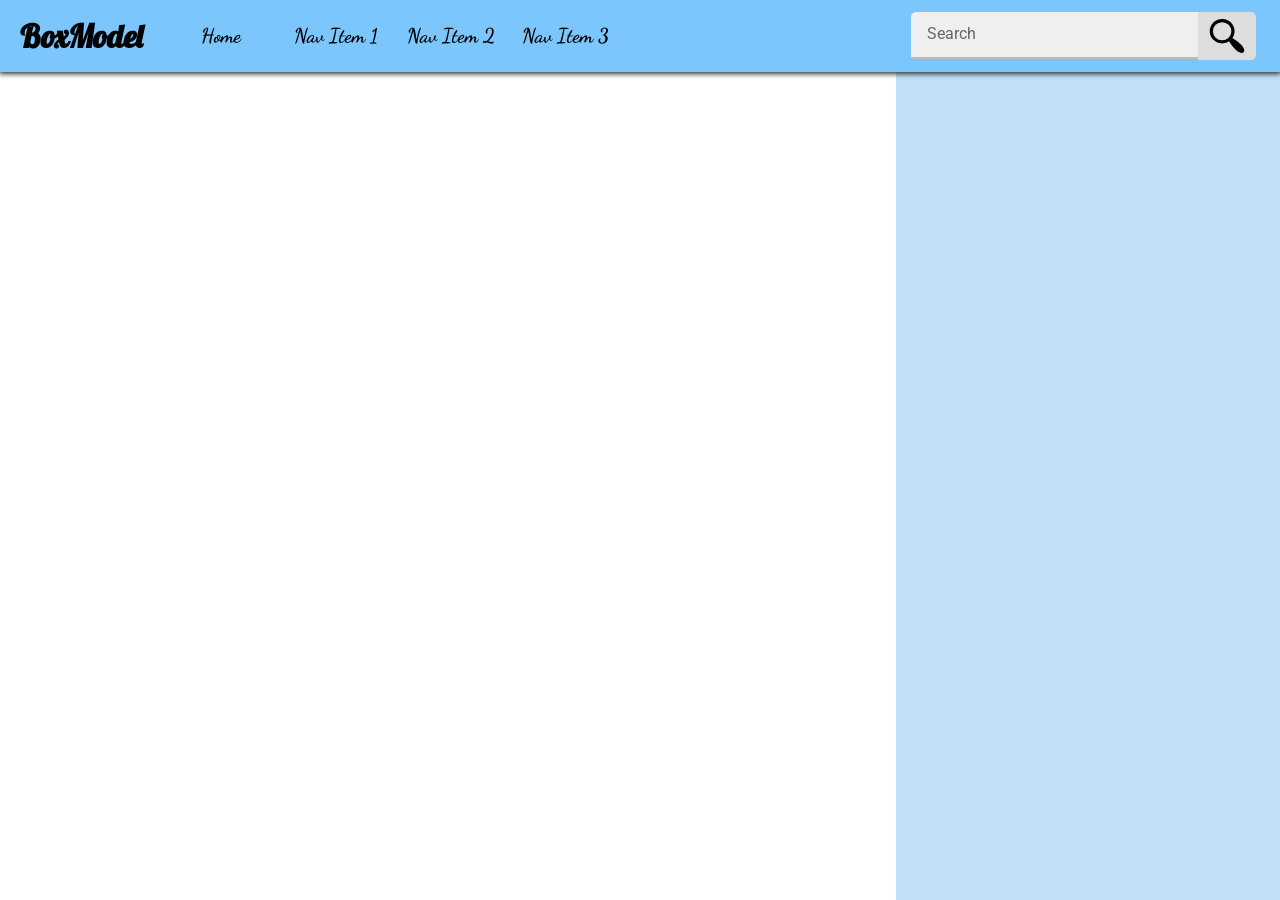
<file: index.html>
<!DOCTYPE HTML>
<html lang = "en">
	<head>
		<title>BoxModel</title>
		<meta charset = "UTF-8" />
		<meta name="viewport" content="width=device-width, initial-scale=1">
		<link href="https://fonts.googleapis.com/css2?family=Dancing+Script:wght@700&family=Lobster&family=Roboto:wght@400;700&display=swap" rel="stylesheet">
		<link rel="stylesheet" href="./css/main.css">
		<link rel="stylesheet" href="./css/header.css">
		<link rel="stylesheet" href="./css/search.css">
		<link rel="stylesheet" href="./css/nav.css">


	</head>
	<body>
		<header>
			<div id="header-content-container"> <!-- start header-content-container -->
				<h1 class="flex-box">
					BoxModel
				</h1>
				<nav id="nav-menu" class="flex-box">
					<ul>
						<li class="flex-box">
							<a href="#">Home</a>
							<span class="hover"></span>
						</li>
						<li class="flex-box">
							<a href="#">Nav Item 1</a>
							<span class="hover"></span>
						</li>
						<li class="flex-box">
							<a href="#">Nav Item 2</a>
							<span class="hover"></span>
						</li>
						<li class="flex-box">
							<a href="#">Nav Item 3</a>
							<span class="hover"></span>
						</li>
					</ul>
				</nav>
				<div id="spacer" class="flex-box">
				</div>
				<div id="search" class="flex-box"> <!-- Search Div -->
					<form action="#" method="get" id="search-form">
						<div class="input-box">
							<input
								type="text"
								id="search-box"
								name="search"
								required
								class="flex-box"
							>
							<span class="text-input-highlight"></span>
							<label for="search-box" class="placeholder">
								Search
							</label>
						</div>
						<div id="search-btn" class="flex-box">
							<input type="image" src="img/icons/search.svg" alt="Search Form" id="search-icon">
						</div>
					</form>
				</div> <!-- End Search Div -->
			</div> <!-- end header-content-container -->
		</header>
		<main>

		</main>
		<aside class="right-sidebar">

		</aside>
	</body>
</html>
</file>
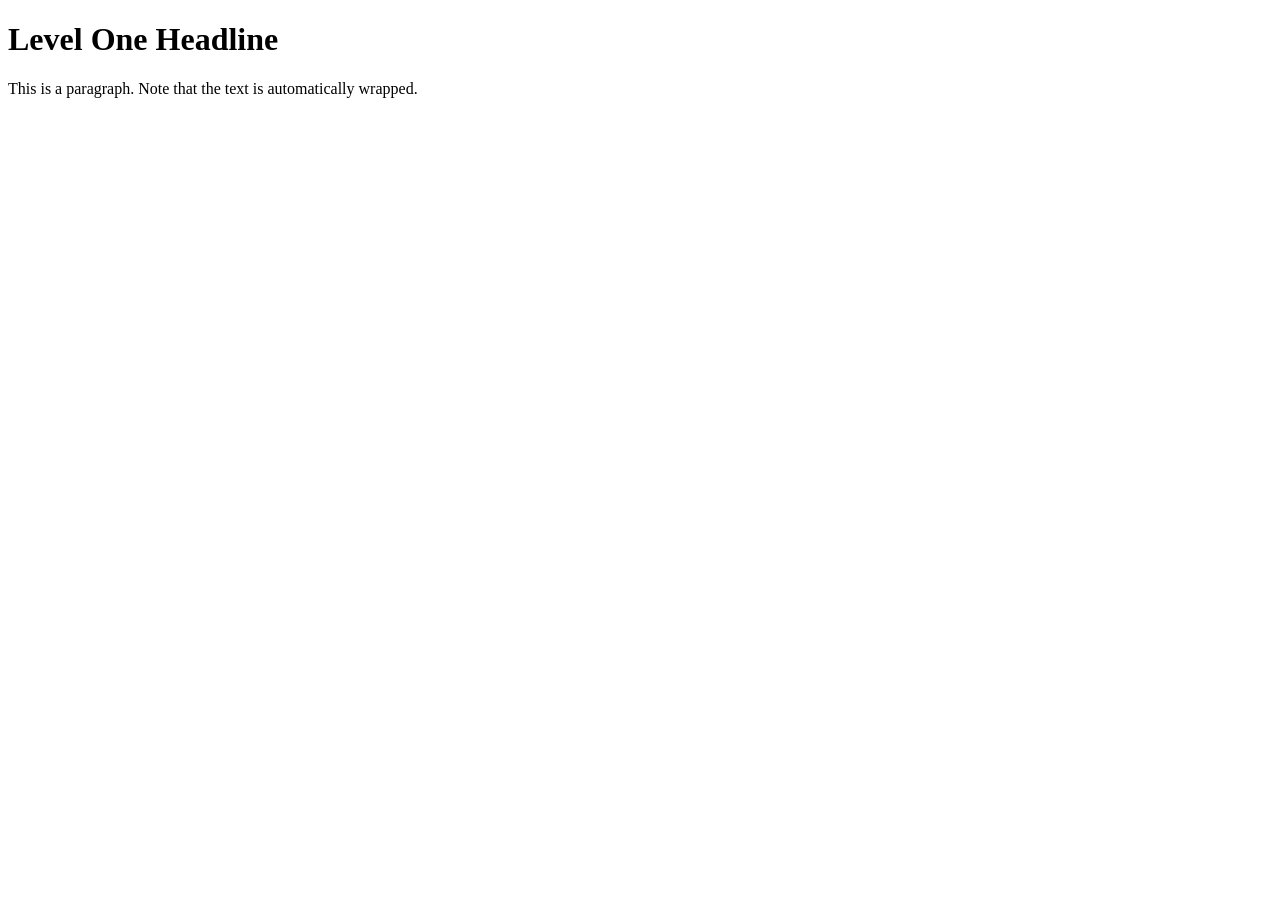
<file: .github/workflows/index.html>
<!DOCTYPE HTML>
<html lang = "en">
	<head>
		<title>BoxModel</title>
		<meta charset = "UTF-8" />
	</head>
	<body>
		<h1>Level One Headline</h1>
		<p>
			This is a paragraph.
			Note that the text is automatically wrapped.
		</p>
	</body>
</html>
</file>
<file: css/main.css>
:root {
	--main-bg-colour: #efefef;
	--sidebar-bg-colour: #C1E0F7;
	--underline-colour: #F24333;
	--highlight-text-colour: #BA1B1D;
	--header-bg--colour: #7CC6FE;
}

html {
	height: 100%;
}

body {
	font-family: "Roboto", Helvetica, Verdana, sans-serif;

	/* Remove any initial margins and padding from the body */
	margin: 0;
	padding: 0;
	min-height: 100%;
	background-color: var(--main-background-colour);
	display: flex;
}


/* Main Layout Styles */
main {
	background-color: var(--main-background-colour);
	flex: 70%;
	margin-top: 4.5em;
}

.right-sidebar {
	background-color: var(--sidebar-bg-colour);
	flex: 30%;
	margin-top: 4.5em;
}

section {
	width: 100%;
	display: block;
}

figure img {
	margin: 0 auto;
}

.flex-box {
	flex-wrap: wrap;
	justify-content: space-between;
	align-items: center;
	text-align: center;
}
/* End Main Layout Styles */

/* Anchor Styles */
a:visited {
	color: #000;
}

a:hover, .hover:hover + a {
	color: var(--highlight-text-colour);
}

a {
	font-weight: 700;
	text-decoration: none;
	color: #000000;
}

/* End Anchor Styles */


/* Generic Highlight Styles */

.hover::after, .hover::before, .text-input-highlight::after, .text-input-highlight::before {
	content: '';
	position: absolute;
	background-color: var(--underline-colour);
	height: 2px;
	max-width: 0;
	bottom: 0;
	transition: max-width ease-in-out 0.3s;
}

.hover::after, .text-input-highlight::after {
	/* Position the after so that it has to expand to the right */
	left: 50%; 
}

.hover::before, .text-input-highlight::before {
	/* Position the before so that it has to expand to the left */
	right: 50%;
}
/* End Generic Highlight Styles */
</file>
<file: css/header.css>
/* This file details the styles for the main elements in the header */

header {
	/* Width is implicitly set as it is a block element */
	position: fixed;
	background-color: #7CC6FE;
	height: 4.5em;
	display: flex;
	flex-direction: column;
	width: 100%;
	top: 0;
	box-shadow: 0 1px 5px 1px #333;
}


#header-content-container {
	width: 100%;  /* 960px at 16px font size */
	height: 100%;
	display: flex;
}

/* Display H1 and nav-menu side by side with varying width */
h1 {
	font-family: "Lobster", "Trebuchet MS";
	flex: 5%;
	margin: 0 20px;
	height: 100%;
	box-sizing: border-box;
	padding: 0.5em 0;
}

#nav-menu {
	flex: 40%;
	height: 100%;
}

#spacer {
	flex: 25%;
}

#search {
	flex: 30%;
	height: 100%;
	text-align: left;
	margin-right: 1.5em;
}
</file>
<file: css/search.css>
/* This file details the styling of the search box and label */

#search-form {
	height: 100%;
	display: flex;
}

.input-box, #search-btn {
	position: relative;
	display: inline-block;
	margin: 0.75em 0;
}

.input-box {
	flex: 25em;
}

#search-icon {
	width: 100%;
	height: 100%;
	box-sizing: border-box;
	padding: 0.5em;
	background-color: #ddd;
	border-radius: 0 5px 5px 0;
	cursor: pointer;
}

#search-box  {
	height: 3.5em;
	box-sizing: border-box;
	display: inline-block;
	width: 100%;
	padding: 0.5em 1em;
	border: 0;
	border-bottom: 2px #bbb solid;
	background-color: #efefef;
	border-radius: 5px 0 0 0;
	text-align: left;
}

#search-box:focus, #search-icon:focus {
	outline: none;
}

.placeholder {
	position: absolute;
	left: 1em;
	top: 0.75em;
	color: #666;
	transition: all ease-in-out 0.2s;
}

input[type="text"]:focus ~ .placeholder, input[type="text"]:valid ~ .placeholder {
	top: -0.2em;
	font-size: 0.8em;
}

.text-input-highlight::after, .text-input-highlight::before  {
	width: 50%;
	height: 3px;
}

#search-box:focus + .text-input-highlight::after, #search-box:focus + .text-input-highlight::before {
	max-width: 50%;
}

#search-btn {
	flex: 5em;
}

#search-icon:hover {
	background-color: #cdcdcd;
}

#search-icon:focus{
	background: #ccc;
}
</file>
<file: css/nav.css>
/* This file details the styles for elements specifically in the nav bar */

#nav-menu ul {
	list-style: none;	
	box-sizing: border-box;
	height: 100%;
    margin: 0;
	padding: 0;
	display: flex;
}

#nav-menu ul li {
	flex: 25%;
	height: 100%;
	position: relative;
}

#nav-menu ul li a {
	display: block;
	padding: 1.2em 0;
	font-size: 1.25em;
	width: 100%;
}

/* Underline Styles */
/* An adjacent span that uses psuedo elements to create a center spread animation */
#nav-menu ul li a:hover + .hover::after, .hover:hover::after, #nav-menu ul li a:hover + .hover::before, .hover:hover::before {
	max-width: 40%;
}

.hover::after, .hover::before {
	width: 40%;
}

/* End Underline Styles */

#nav-menu ul li a:focus {
	/* background-color: #98C1D9; */
	background-color: #56b5fd;
	/* Darkened by 3% */
}


#nav-menu ul li a {
	font-family: "Dancing Script";
}
</file>
